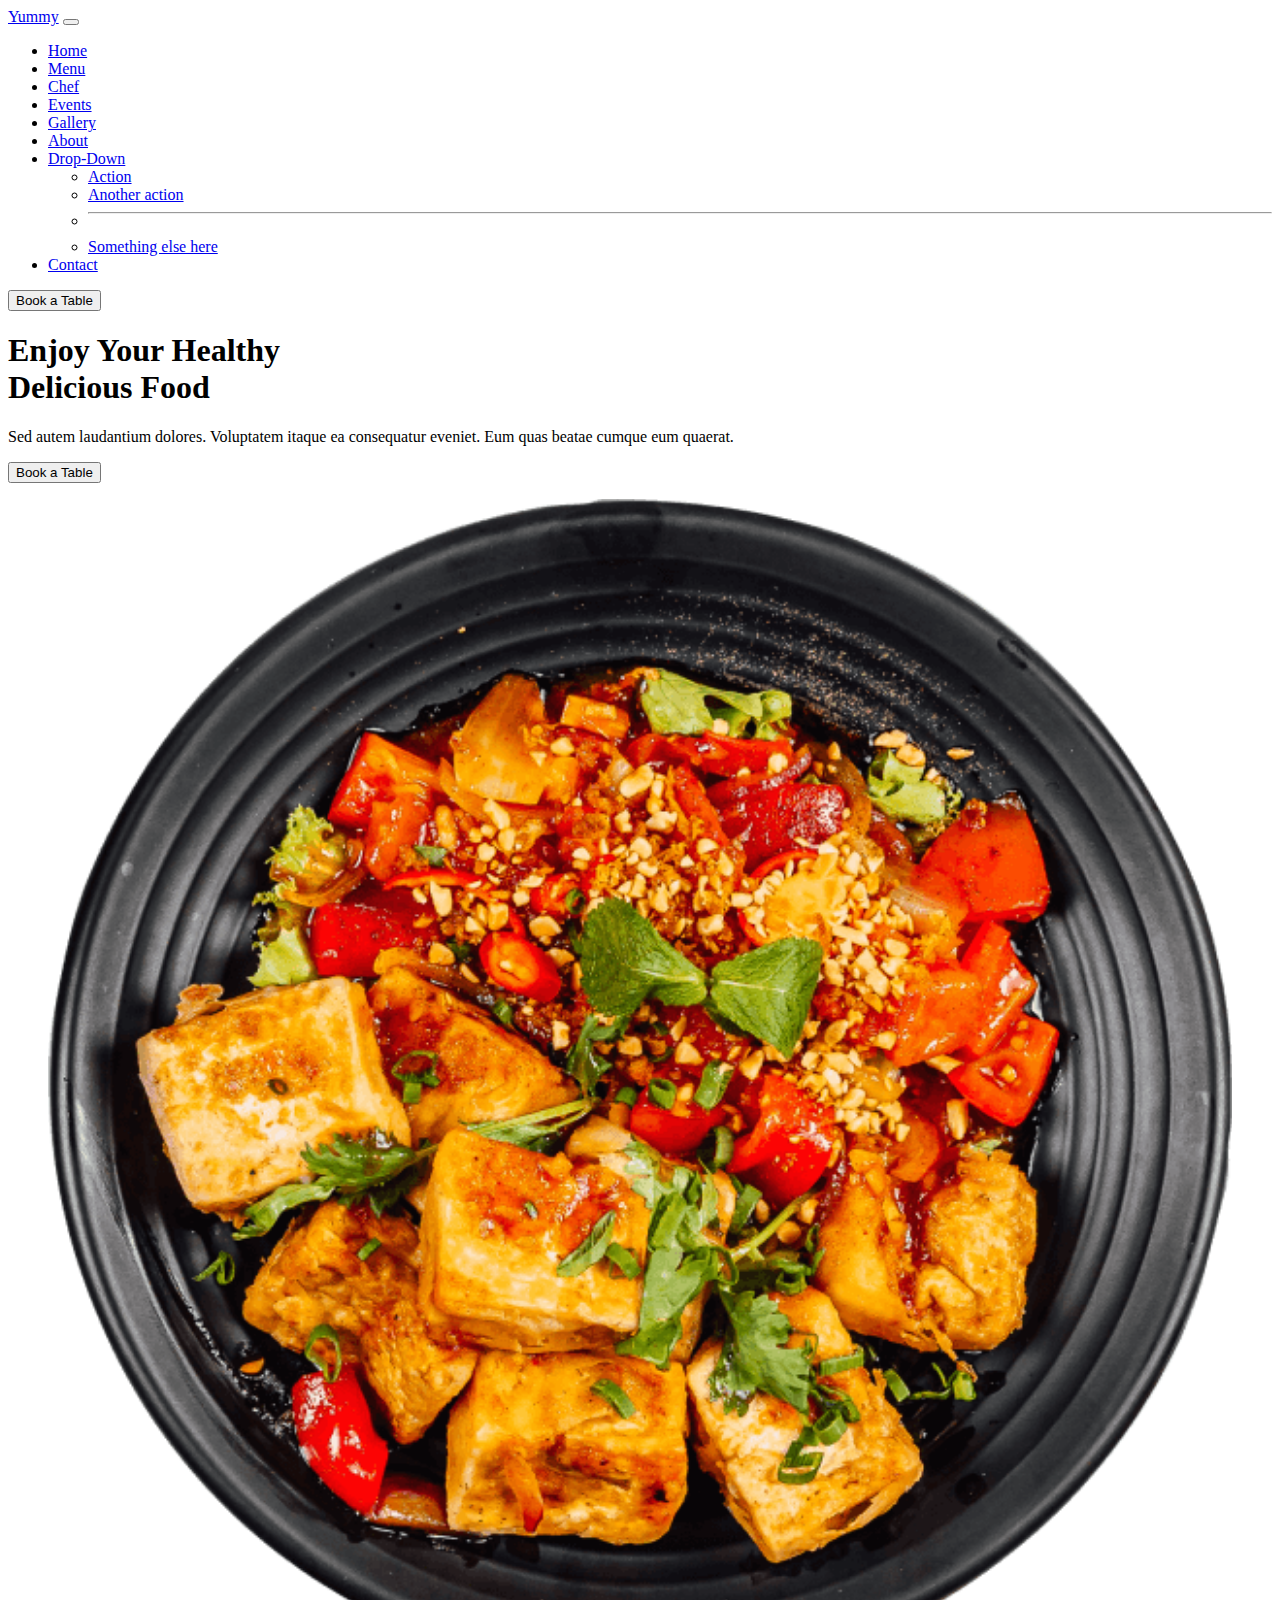
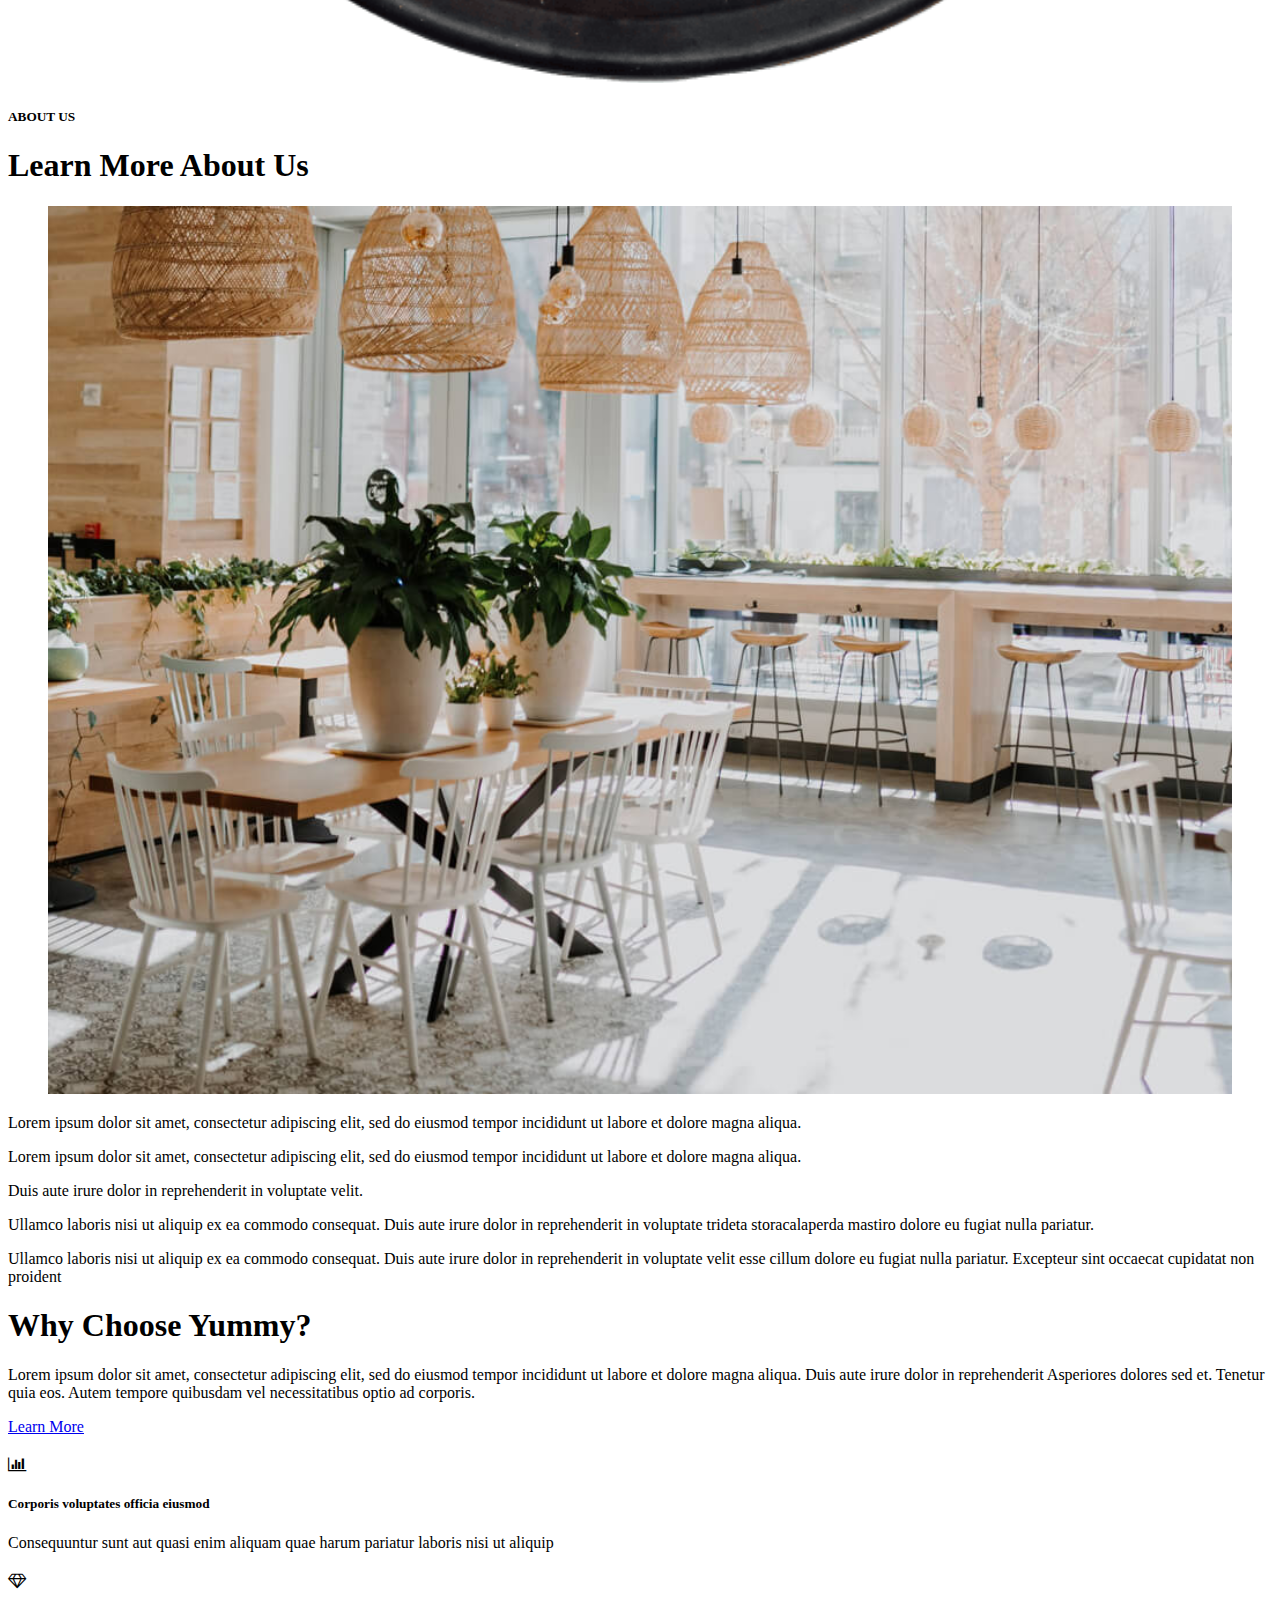
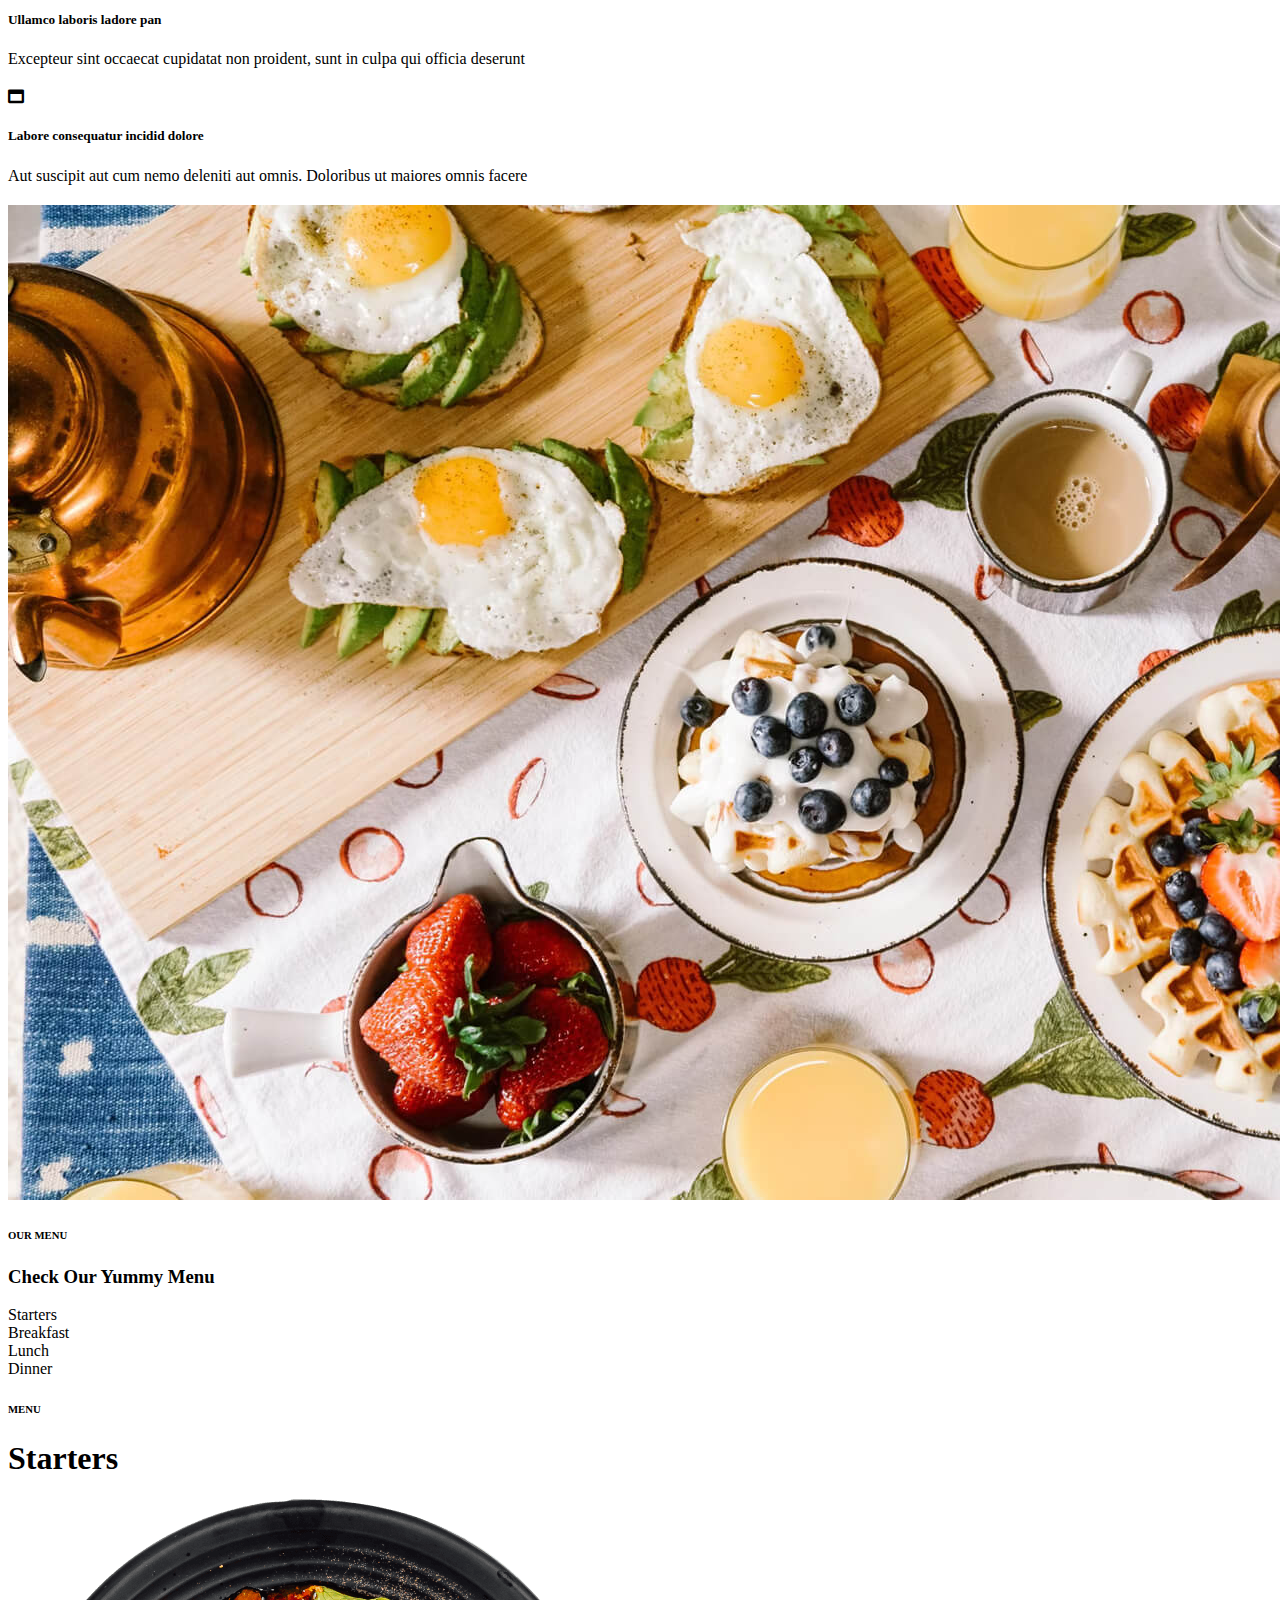
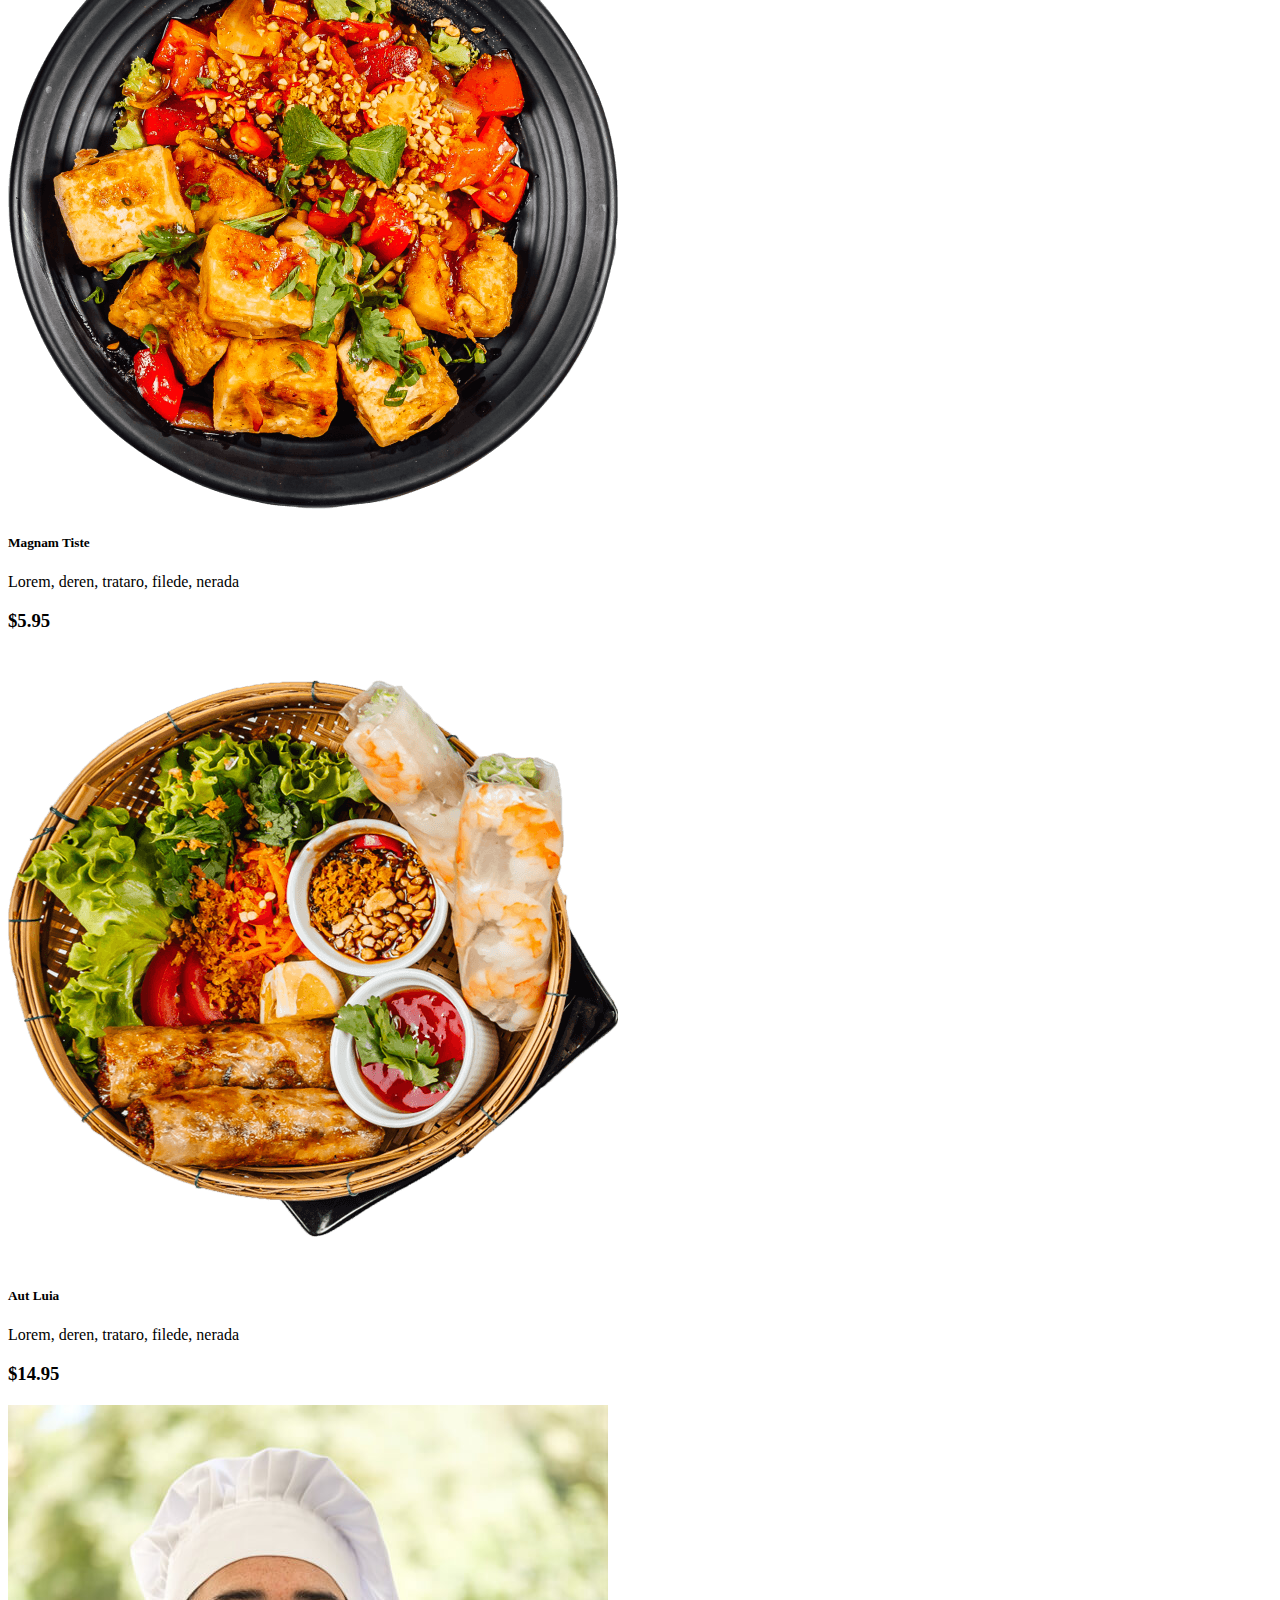
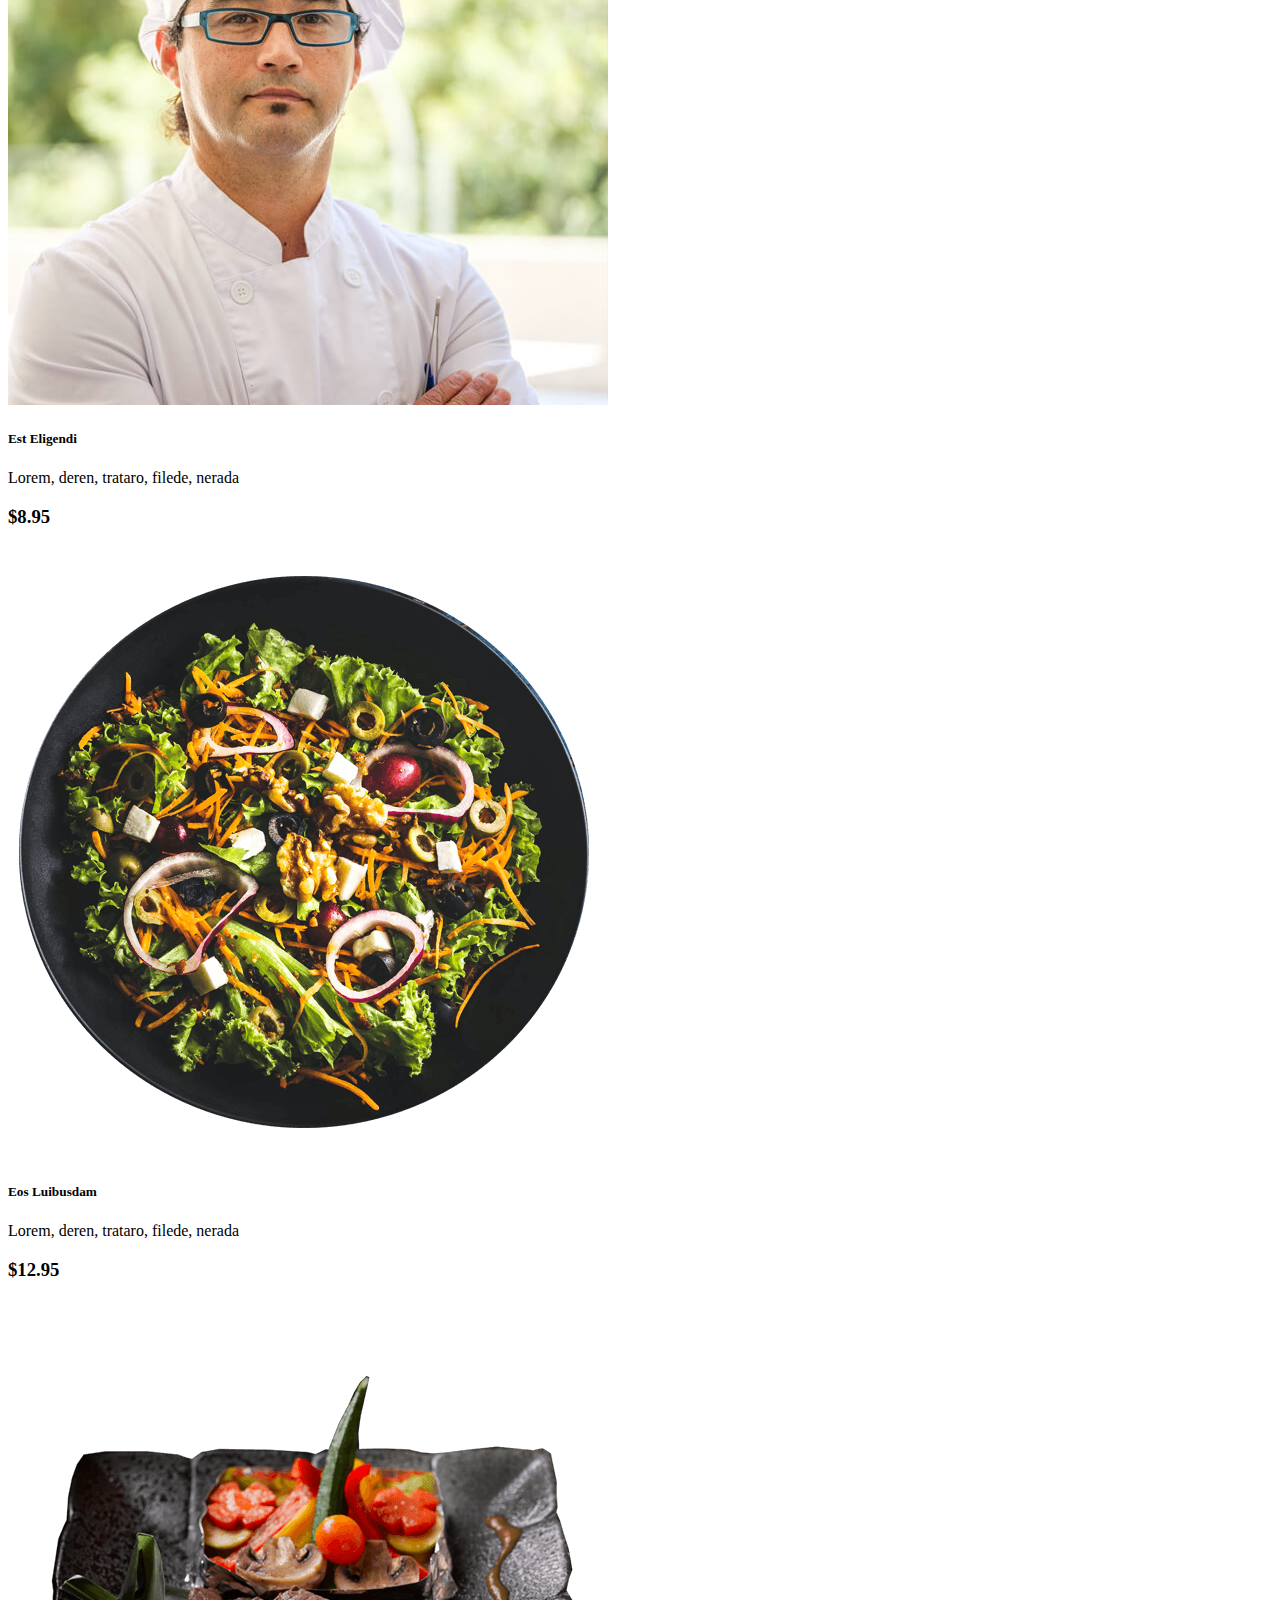
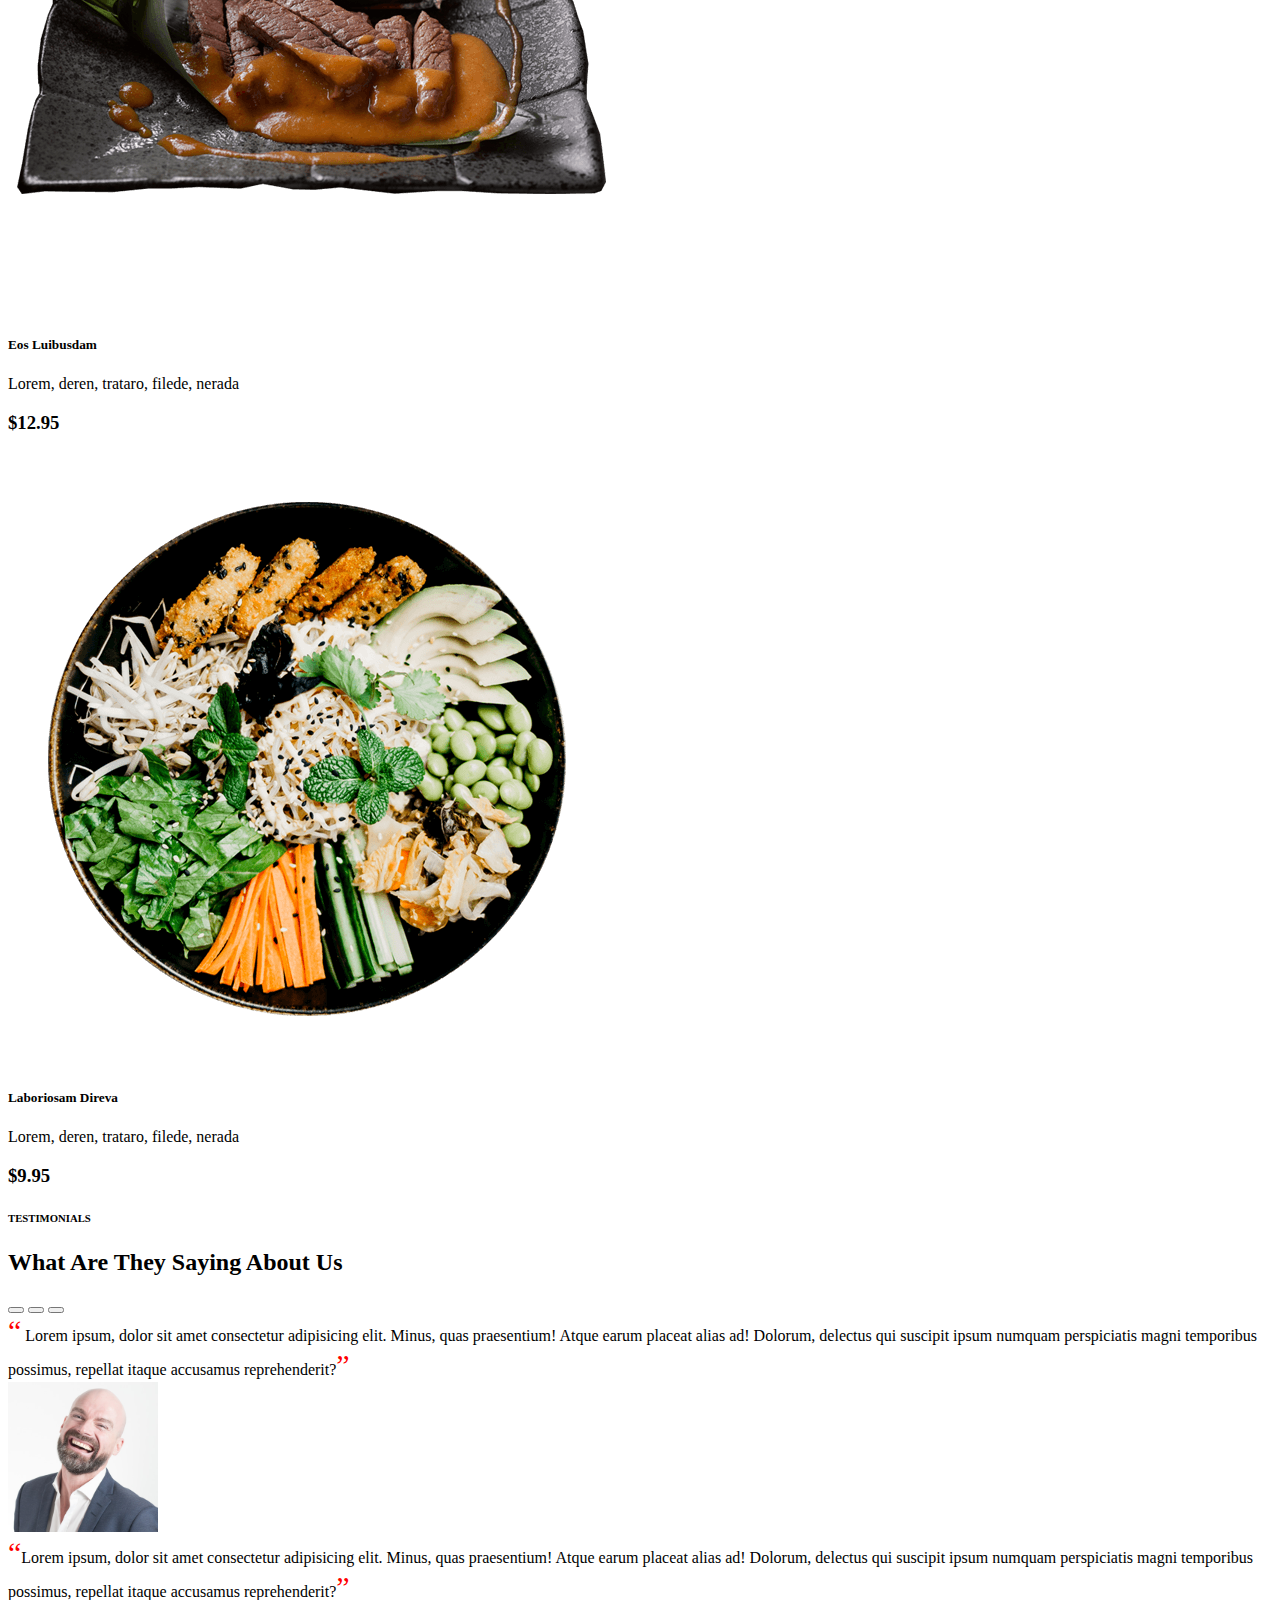
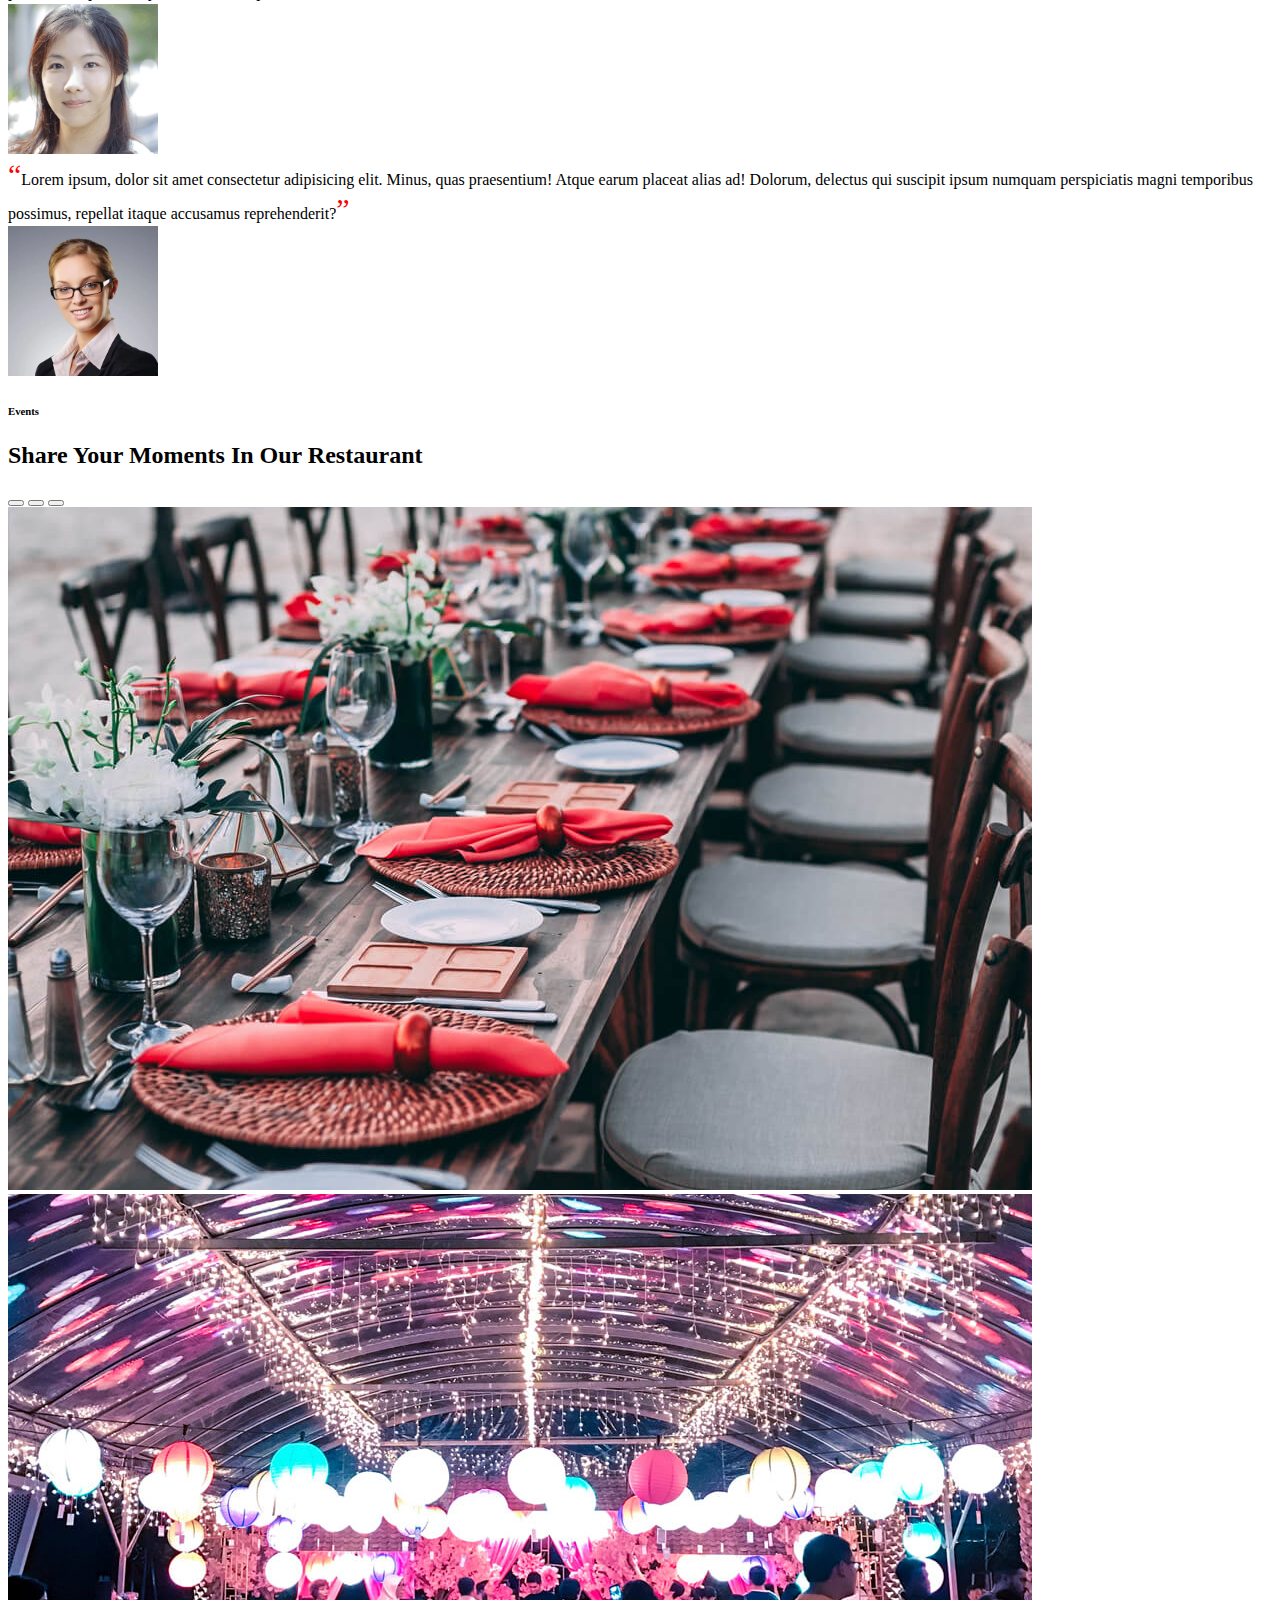
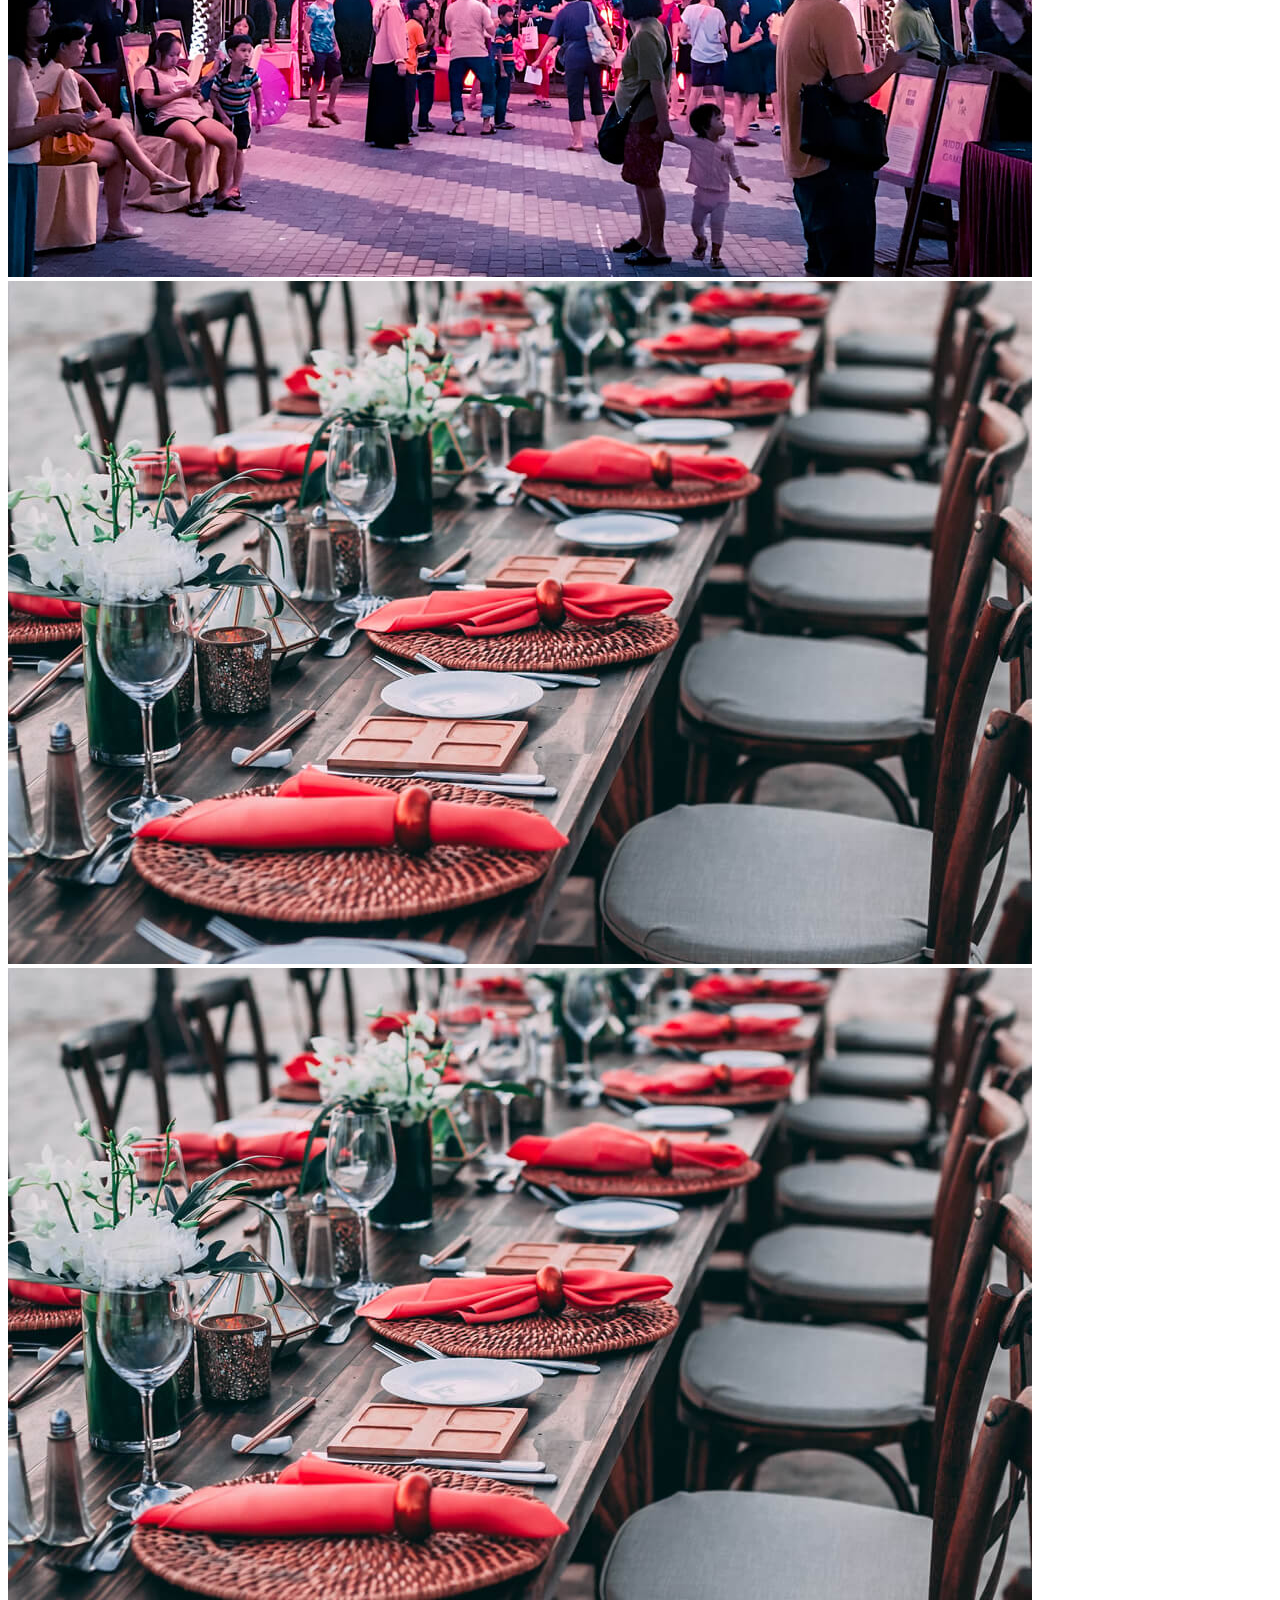
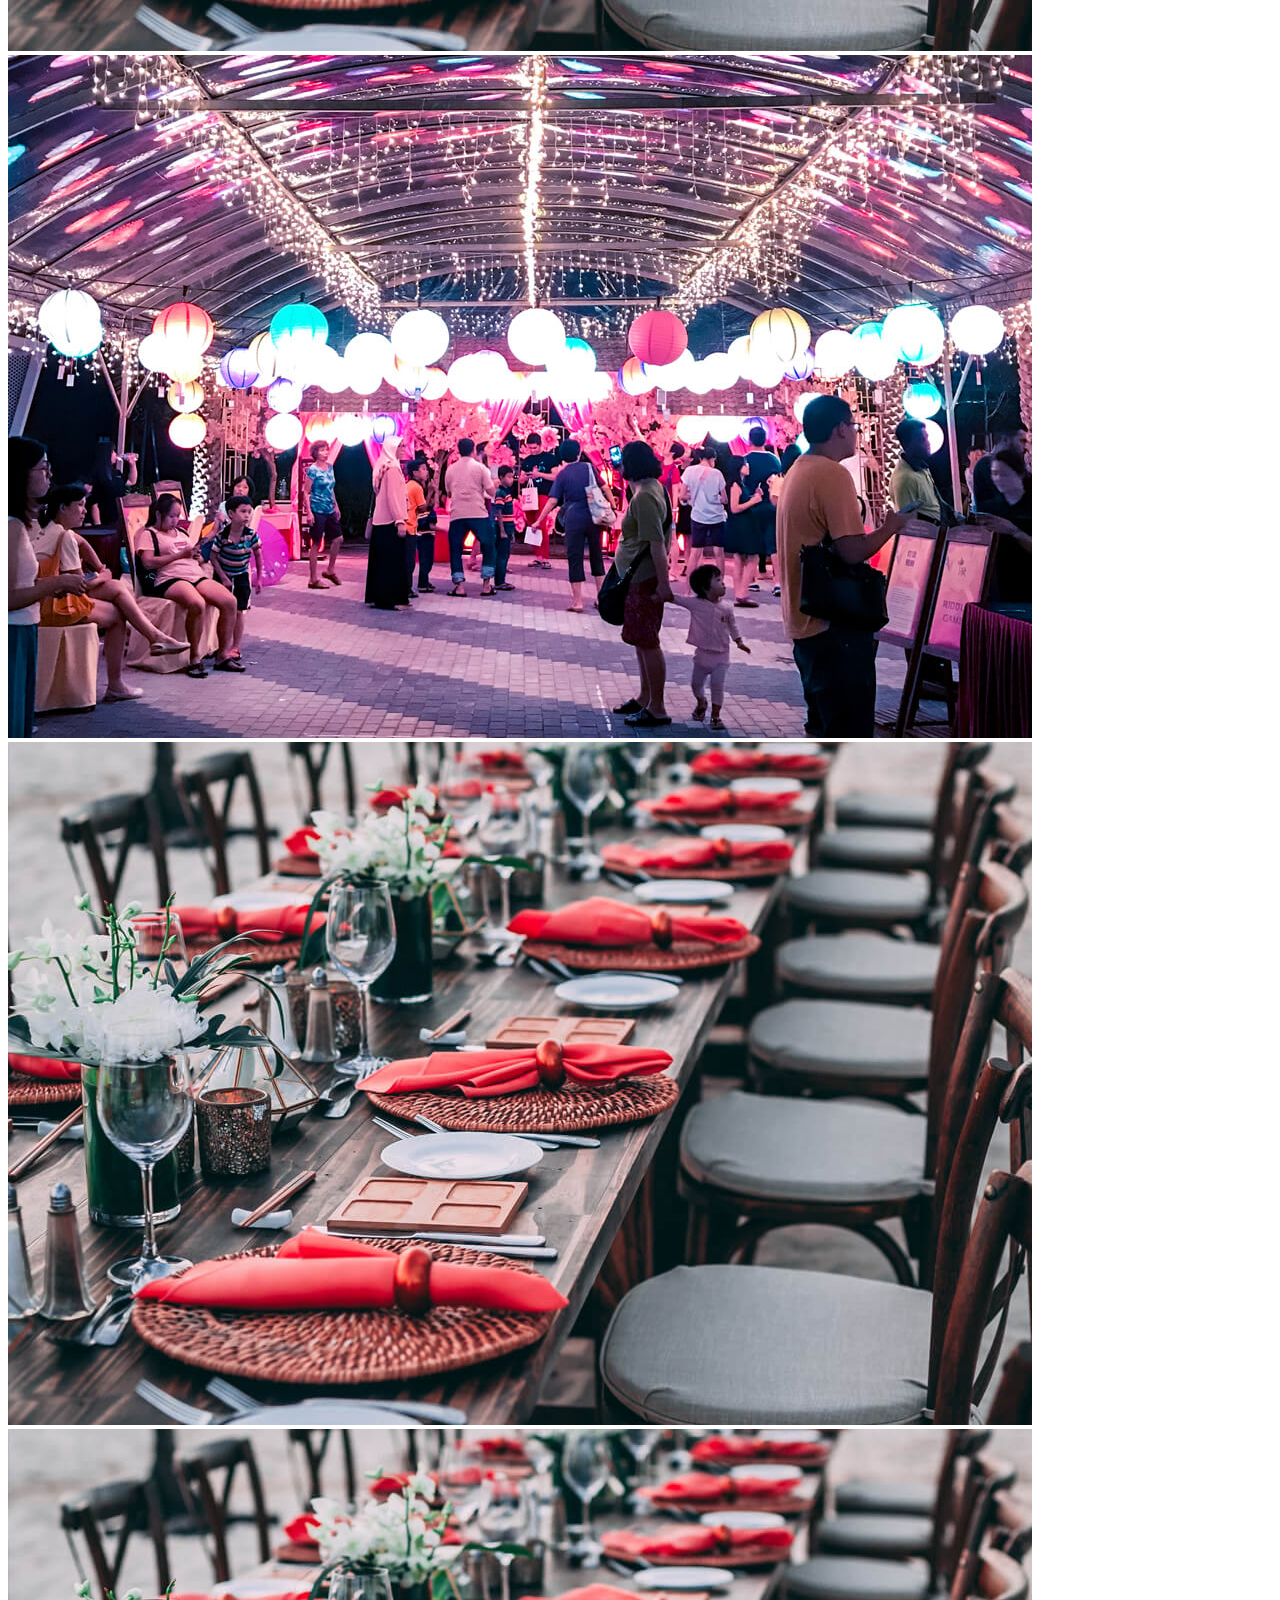
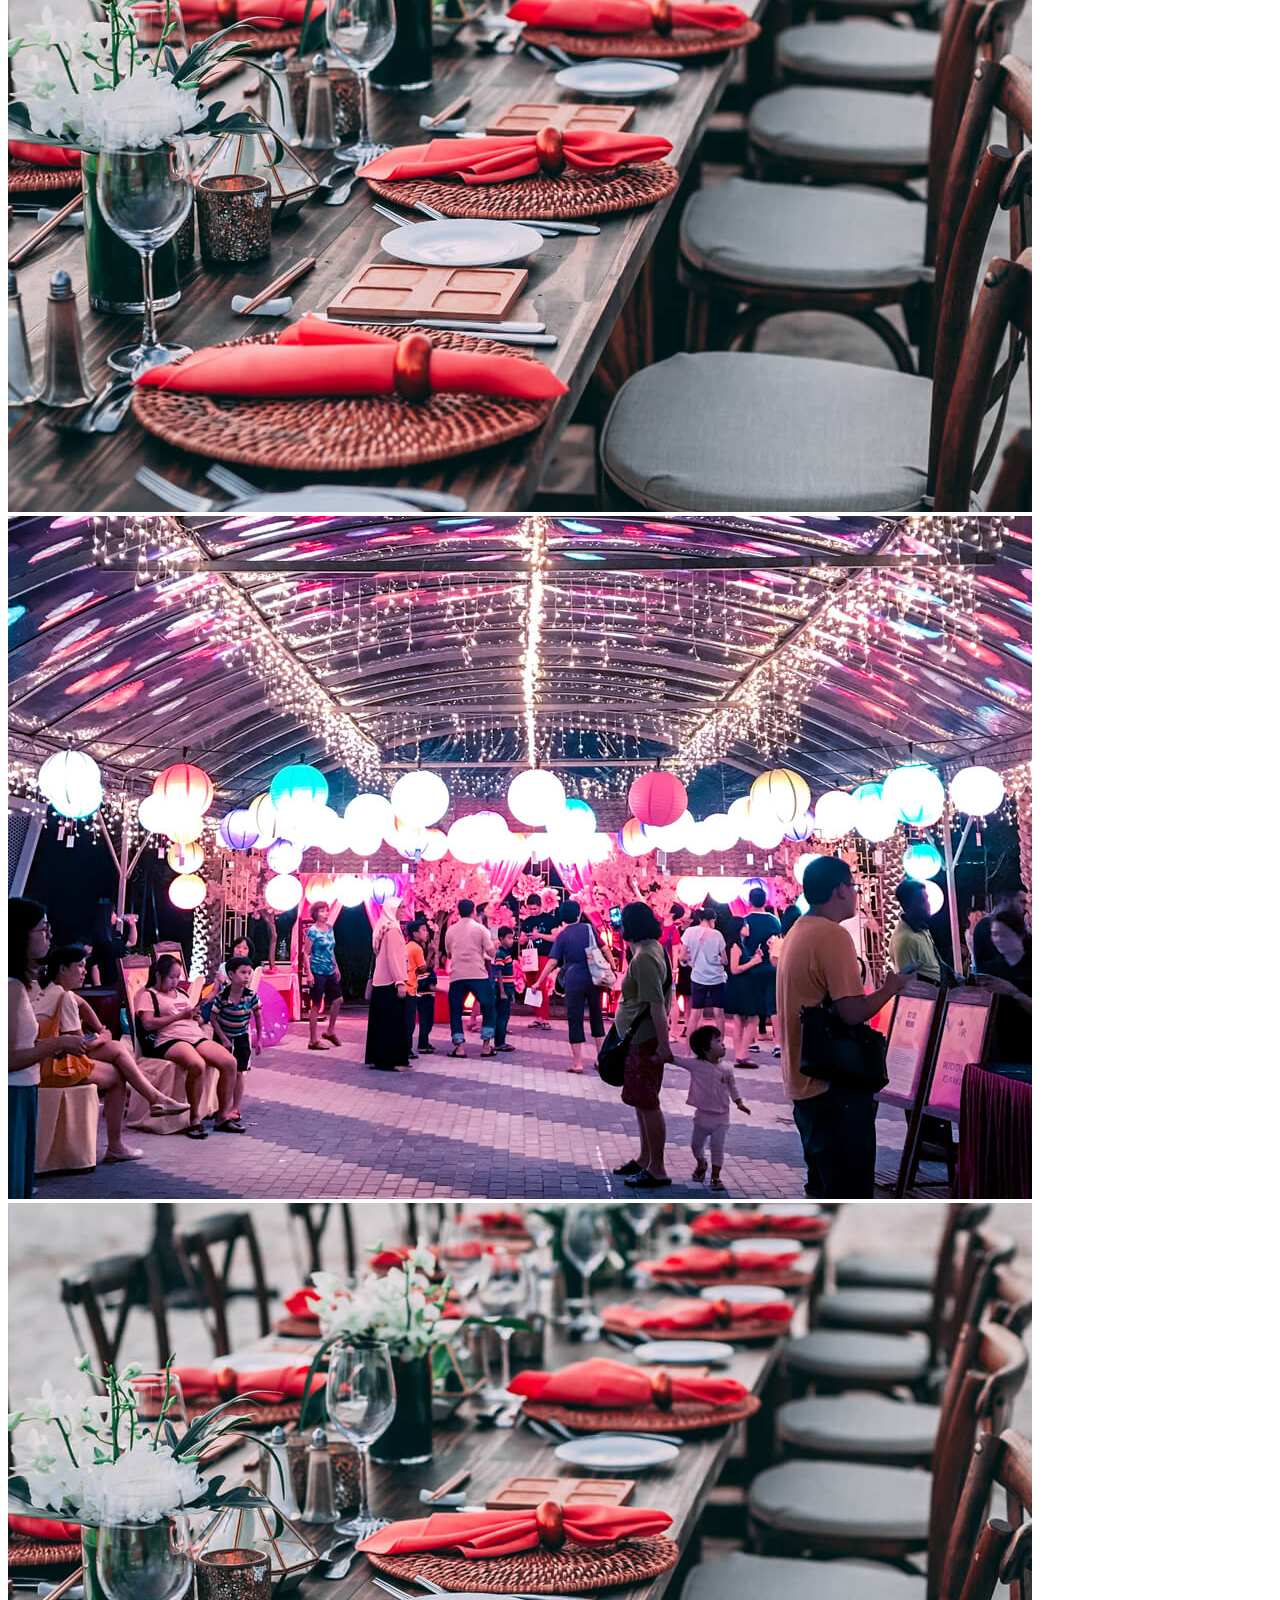
<file: index.html>
<!DOCTYPE html>
<html lang="en">

<head>
    <meta charset="UTF-8">
    <meta http-equiv="X-UA-Compatible" content="IE=edge">
    <meta name="viewport" content="width=device-width, initial-scale=1.0">
    <title>Document</title>
    <link href="https://cdn.jsdelivr.net/npm/bootstrap@5.0.2/dist/css/bootstrap.min.css" rel="stylesheet"
        integrity="sha384-EVSTQN3/azprG1Anm3QDgpJLIm9Nao0Yz1ztcQTwFspd3yD65VohhpuuCOmLASjC" crossorigin="anonymous">
    <script src="https://cdn.jsdelivr.net/npm/@popperjs/core@2.9.2/dist/umd/popper.min.js"
        integrity="sha384-IQsoLXl5PILFhosVNubq5LC7Qb9DXgDA9i+tQ8Zj3iwWAwPtgFTxbJ8NT4GN1R8p"
        crossorigin="anonymous"></script>
    <script src="https://cdn.jsdelivr.net/npm/bootstrap@5.0.2/dist/js/bootstrap.min.js"
        integrity="sha384-cVKIPhGWiC2Al4u+LWgxfKTRIcfu0JTxR+EQDz/bgldoEyl4H0zUF0QKbrJ0EcQF"
        crossorigin="anonymous"></script>
    <link rel="stylesheet" href="https://cdnjs.cloudflare.com/ajax/libs/font-awesome/4.7.0/css/font-awesome.min.css">
    <link rel="stylesheet" href="./css/style.css">
</head>

<body>
    <section>
        <nav class="navbar navbar-expand-lg navbar-light bg-white">
            <div class="container">
                <a class="navbar-brand" href="#">Yummy</a>
                <button class="navbar-toggler" type="button" data-bs-toggle="collapse" data-bs-target="#navbarScroll"
                    aria-controls="navbarScroll" aria-expanded="false" aria-label="Toggle navigation">
                    <span class="navbar-toggler-icon"></span>
                </button>
                <div class="collapse navbar-collapse" id="navbarScroll">
                    <ul class="navbar-nav me-auto my-2 my-lg-0 navbar-nav-scroll" style="--bs-scroll-height: 100px;">
                        <li class="nav-item">
                            <a class="nav-link active" aria-current="page" href="#">Home</a>
                        </li>
                        <li class="nav-item">
                            <a class="nav-link active" aria-current="page" href="#">Menu</a>
                        </li>
                        <li class="nav-item">
                            <a class="nav-link active" aria-current="page" href="#">Chef</a>
                        </li>
                        <li class="nav-item">
                            <a class="nav-link active" aria-current="page" href="#">Events</a>
                        </li>
                        <li class="nav-item">
                            <a class="nav-link active" aria-current="page" href="#">Gallery</a>
                        </li>
                        <li class="nav-item">
                            <a class="nav-link" href="#">About</a>
                        </li>
                        <li class="nav-item dropdown">
                            <a class="nav-link dropdown-toggle" href="#" id="navbarScrollingDropdown" role="button"
                                data-bs-toggle="dropdown" aria-expanded="false">
                                Drop-Down
                            </a>
                            <ul class="dropdown-menu" aria-labelledby="navbarScrollingDropdown">
                                <li><a class="dropdown-item" href="#">Action</a></li>
                                <li><a class="dropdown-item" href="#">Another action</a></li>
                                <li>
                                    <hr class="dropdown-divider">
                                </li>
                                <li><a class="dropdown-item" href="#">Something else here</a></li>
                            </ul>
                        </li>
                        <li class="nav-item">
                            <a class="nav-link" href="#" tabindex="-1" aria-disabled="true">Contact</a>
                        </li>
                    </ul>
                    <button type="button" class="btn btn-outline-danger">Book a Table</button>
                </div>
            </div>
        </nav>
    </section>
    <section>
        <div class="container-fluid bg-light">
            <div class="container ">
                <div class="row">
                    <div class="col-sm-6 justify-content-center d-flex flex-column gap-5">
                        <h1>Enjoy Your Healthy <br>
                            Delicious Food
                        </h1>
                        <p>Sed autem laudantium dolores. Voluptatem itaque ea consequatur eveniet. Eum quas beatae
                            cumque
                            eum quaerat.
                        </p>
                        <button type="button" class="btn btn-outline-danger w-25 ">Book a Table</button>

                    </div>
                    <div class="col-sm-6">
                        <figure>
                            <img src="./img/nav-ke-bad-img.png" alt="navabr-img" class="img-fluid about-img pt-3">
                        </figure>

                    </div>
                </div>
            </div>
        </div>
    </section>
    <!-- third section -->
    <section>
        <div class="container-fluid ">
            <div class="container ">
                <div class="row text-center pt-5">
                    <h5>ABOUT US</h5>
                </div>
                <div class="row text-center pt-2">
                    <h1>Learn More About Us</h1>
                </div>
                <div class="row">
                    <div class="col-sm-6 col-md-8 col-xxl-6">
                        <figure>
                            <img src="./img/about.jpg" alt="about" class="img-fluid main-img">
                        </figure>
                        <div>
                        </div>

                    </div>
                    <div class="col-sm-6 col-md-12 col-xxl-6 ">
                        <p>Lorem ipsum dolor sit amet, consectetur adipiscing elit, sed do eiusmod tempor incididunt ut
                            labore et dolore magna aliqua.</p>
                        <p>Lorem ipsum dolor sit amet, consectetur adipiscing elit, sed do eiusmod tempor incididunt ut
                            labore et dolore magna aliqua.</p>
                        <p>Duis aute irure dolor in reprehenderit in voluptate velit.</p>
                        <p>Ullamco laboris nisi ut aliquip ex ea commodo consequat. Duis aute irure dolor in
                            reprehenderit in voluptate trideta storacalaperda mastiro dolore eu fugiat nulla pariatur.
                        </p>
                        <p>Ullamco laboris nisi ut aliquip ex ea commodo consequat. Duis aute irure dolor in
                            reprehenderit in voluptate velit esse cillum dolore eu fugiat nulla pariatur. Excepteur sint
                            occaecat cupidatat non proident</p>
                    </div>
                </div>

            </div>

        </div>
    </section>
    <!-- four section -->
    <section>
        <div class="container-fluid bg-light">
            <div class="container">
                <div class="row ">
                    <div class=" col-sm-12 col-md-6 col-lg-4 d-flex justify-content-center py-3  ">
                        <div class="card w-100 h-100 bg-danger">
                            <div class="card-body flex flex-column gap-4">
                                <h1 class="card-title text-white">Why Choose Yummy?</h1>
                                <p class="card-text text-white ">Lorem ipsum dolor sit amet, consectetur adipiscing
                                    elit, sed do
                                    eiusmod tempor incididunt ut labore et dolore magna aliqua. Duis aute irure dolor in
                                    reprehenderit Asperiores dolores sed et. Tenetur quia eos. Autem tempore quibusdam
                                    vel necessitatibus optio ad corporis.</p>
                                <a href="#" class="btn btn-danger rounded-pill mx-5 d-block ">Learn More</a>
                            </div>
                        </div>
                    </div>
                    <div class="col-sm-12 col-md-6 col-lg-10 d-flex justify-content-center py-4">
                        <div class="row">
                            <div class="  col-md-6 col-lg-6 d-flex justify-content-center pt-5">
                                <div class="card w-100 h-100">
                                    <div class="card-body d-flex flex-column align-items-center gap-4">
                                        <i class="fa fa-bar-chart text-danger" aria-hidden="true"></i>
                                        <h5 class="text-center">Corporis voluptates officia eiusmod</h5>
                                        <p class="text-center">Consequuntur sunt aut quasi enim aliquam quae harum
                                            pariatur laboris nisi ut aliquip</p>
                                    </div>
                                </div>
                            </div>
                            <div class=" col-md-6 col-lg-6 d-flex justify-content-center pt-5">
                                <div class="card w-100 h-100 ">
                                    <div class="card-body d-flex flex-column align-items-center gap-4 ">
                                        <i class="fa fa-diamond text-danger" aria-hidden="true"></i>
                                        <h5 class="text-center">Ullamco laboris ladore pan</h5>
                                        <p class="text-center">Excepteur sint occaecat cupidatat non proident, sunt in
                                            culpa qui officia deserunt</p>
                                    </div>
                                </div>
                            </div>
                            <div class=" col-md-6 col-lg- d-flex justify-content-center pt-5 ">
                                <div class="card w-100 h-100">
                                    <div class="card-body d-flex flex-column align-items-center gap-4">
                                        <i class="fa fa-window-maximize  text-danger" aria-hidden="true"></i>
                                        <h5 class="text-center">Labore consequatur incidid dolore</h5>
                                        <p class="text-center">Aut suscipit aut cum nemo deleniti aut omnis. Doloribus
                                            ut maiores omnis facere</p>
                                    </div>
                                </div>
                            </div>
                        </div>
                    </div>
                </div>

            </div>

        </div>
    </section>
    <!-- five section -->
    <section>
        <div class="container-fluid">
            <div class="row">
                <div class="col-12">
                    <img src="./img/stats-bg.jpg" alt=" state" class="img-fluid h-100 w-100">

                </div>
            </div>

        </div>
        </div>
    </section>
    <!-- sixth section -->
    <section>
        <div class="container">
            <div class="row">
                <div class="col-12 text-center">
                    <h6>OUR MENU</h6>
                </div>
            </div>
            <div class="row">
                <div class="col-12 text-center">
                    <h3>Check Our Yummy Menu</h3>
                </div>
            </div>
            <div class="row">
                <div class="col-12 d-flex justify-content-center gap-4 pt-3">
                    <div>
                        <span class="border-bottom">Starters</span>
                    </div>
                    <div>
                        <span class="border-bottom">Breakfast</span>
                    </div>
                    <div>

                        <span class="border-bottom">Lunch</span>
                    </div>
                    <div>
                        <span class="border-bottom">Dinner</span>
                    </div>
                </div>
            </div>
            <div class="row">
                <div class="col-12 text-center pt-4">
                    <h6>MENU</h6>
                </div>
                <div class="col-12 text-center text-danger">
                    <h1>Starters</h1>
                </div>
            </div>
            <div class="row  ">
                <div class="col-sm-12 col-md-6 col-lg-4 d-flex justify-content-center">
                    <div class="card" style="width: 18rem;">
                        <img src="./img/menu-item-1.png" class="card-img-top" alt="...">
                        <div class="card-bsody">
                            <h5 class="card-title text-center">Magnam Tiste</h5>
                            <p class="card-text text-center">Lorem, deren, trataro, filede, nerada</p>
                            <h3 class="text-center text-danger">$5.95</h3>

                        </div>
                    </div>
                </div>
                <div class="col-sm-12 col-md-6 col-lg-4 d-flex justify-content-center">
                    <div class="card " style="width: 18rem;">
                        <img src="./img/menu-item-2.png" class="card-img-top" alt="...">
                        <div class="card-body">
                            <h5 class="card-title text-center">Aut Luia</h5>
                            <p class="card-text">Lorem, deren, trataro, filede, nerada</p>
                            <h3 class="text-center text-danger">$14.95</h3>

                        </div>
                    </div>
                </div>
                <div class="col-sm-12 col-md-6 col-lg-4 d-flex justify-content-center">
                    <div class="card border-disabled" style="width: 18rem;">
                        <img src="./img/chefs-3.jpg" class="card-img-top" alt="...">
                        <div class="card-body">
                            <h5 class="card-title text-center">Est Eligendi</h5>
                            <p class="card-text">Lorem, deren, trataro, filede, nerada</p>
                            <h3 class="text-danger text-center">$8.95</h3>

                        </div>
                    </div>
                </div>
            </div>
            <div class="row pt-4">
                <div class="col-sm-12 col-md-6 col-lg-4 d-flex justify-content-center">
                    <div class="card" style="width: 18rem;">
                        <img src="./img/menu-item-4.png" class="card-img-top" alt="...">
                        <div class="card-body">
                            <h5 class="card-title text-center">Eos Luibusdam</h5>
                            <p class="card-text text-center">Lorem, deren, trataro, filede, nerada</p>
                            <h3 class="text-center text-danger">$12.95</h3>

                        </div>
                    </div>
                </div>
                <div class="col-sm-12 col-md-6 col-lg-4 d-flex justify-content-center">
                    <div class="card" style="width: 18rem;">
                        <img src="./img/menu-item-5.png" class="card-img-top" alt="...">
                        <div class="card-body">
                            <h5 class="card-title text-center">Eos Luibusdam</h5>
                            <p class="card-text text-center">Lorem, deren, trataro, filede, nerada</p>
                            <h3 class="text-center text-danger">$12.95</h3>

                        </div>
                    </div>
                </div>
                <div class="col-sm-12 col-md-6 col-lg-4 d-flex justify-content-center">
                    <div class="card" style="width: 18rem;">
                        <img src="./img/menu-item-6.png" class="card-img-top" alt="...">
                        <div class="card-body">
                            <h5 class="card-title text-center">Laboriosam Direva
                            </h5>
                            <p class="card-text text-center">Lorem, deren, trataro, filede, nerada</p>
                            <h3 class="text-center text-danger">$9.95</h3>

                        </div>
                    </div>
                </div>

            </div>

        </div>

    </section>
    <!-- seventh section -->
    <section>
        <div class="container-fluid  pb-5 mt-5">
            <div class="container bg-light pt-5">
                <div class="row text-center">
                    <h6>TESTIMONIALS</h6>
                </div>
                <div class="row text-center">
                    <h2>What Are They Saying About Us</h2>
                </div>
                <div class="row">
                    <div id="carouselExampleCaptions" class="carousel slide" data-bs-ride="carousel">
                        <div class="carousel-indicators">
                            <button type="button" data-bs-target="#carouselExampleCaptions" data-bs-slide-to="0"
                                class="active" aria-current="true" aria-label="Slide 1"></button>
                            <button type="button" data-bs-target="#carouselExampleCaptions" data-bs-slide-to="1"
                                aria-label="Slide 2"></button>
                            <button type="button" data-bs-target="#carouselExampleCaptions" data-bs-slide-to="2"
                                aria-label="Slide 3"></button>
                        </div>
                        <div class="carousel-inner">
                            <div class="carousel-item active">
                                <div class="row">
                                    <div class="col-sm-3 ">

                                    </div>
                                    <div class="col-sm-5">
                                        <span class="border border-3  border-primary"></span>
                                        <span style="color: red; font-size: 30px;">“</span> Lorem ipsum, dolor sit amet
                                        consectetur adipisicing elit. Minus, quas praesentium!
                                        Atque earum placeat alias ad! Dolorum, delectus qui suscipit ipsum numquam
                                        perspiciatis magni temporibus possimus, repellat itaque accusamus
                                        reprehenderit?<span style="color: red; font-size: 30px;">”</span>
                                    </div>
                                    <div class="col-sm-4">
                                        <img src="./img/testimonials-1.jpg" alt="" style="width: 150px; "
                                            class="rounded-circle">
                                    </div>
                                </div>
                            </div>
                            <div class="carousel-item">
                                <div class="row">
                                    <div class="col-sm-3">

                                    </div>
                                    <div class="col-sm-5">
                                        <span style="color: red; font-size: 30px;">“</span>Lorem ipsum, dolor sit amet
                                        consectetur adipisicing elit. Minus, quas praesentium!
                                        Atque earum placeat alias ad! Dolorum, delectus qui suscipit ipsum numquam
                                        perspiciatis magni temporibus possimus, repellat itaque accusamus
                                        reprehenderit?<span style="color: red; font-size: 30px;">”</span>
                                    </div>
                                    <div class="col-sm-4">
                                        <img src="./img/testimonials-2.jpg" alt="" style="width: 150px;"
                                            class="rounded-circle">
                                    </div>
                                </div>
                            </div>
                            <div class="carousel-item">
                                <div class="row">
                                    <div class="col-sm-3">

                                    </div>
                                    <div class="col-sm-5">
                                        <span style="color: red; font-size: 30px;">“</span>Lorem ipsum, dolor sit amet
                                        consectetur adipisicing elit. Minus, quas praesentium!
                                        Atque earum placeat alias ad! Dolorum, delectus qui suscipit ipsum numquam
                                        perspiciatis magni temporibus possimus, repellat itaque accusamus
                                        reprehenderit?<span style="color: red; font-size: 30px;">”</span>
                                    </div>
                                    <div class="col-sm-4">
                                        <img src="./img/testimonials-3.jpg" alt="" style="width: 150px;"
                                            class="rounded-circle">
                                    </div>
                                </div>
                            </div>
                        </div>

                    </div>

                </div>


            </div>
        </div>
    </section>
    <!-- eight section -->
    <section>
        <div class="container-fluid">
            <div class="container ">
                <div class="row text-center">
                    <h6>Events</h6>
                </div>
                <div class="row text-center">
                    <h2>Share Your Moments In Our Restaurant</h2>
                </div>
                <div class="row">
                    <div id="carouselExampleCaptions" class="carousel slide" data-bs-ride="carousel">
                        <div class="carousel-indicators">
                            <button type="button" data-bs-target="#carouselExampleCaptions" data-bs-slide-to="0"
                                class="active" aria-current="true" aria-label="Slide 1"></button>
                            <button type="button" data-bs-target="#carouselExampleCaptions" data-bs-slide-to="1"
                                aria-label="Slide 2"></button>
                            <button type="button" data-bs-target="#carouselExampleCaptions" data-bs-slide-to="2"
                                aria-label="Slide 3"></button>
                        </div>
                        <div class="carousel-inner">
                            <div class="carousel-item active">
                                <div class="row">
                                    <div class="col-sm-12 mr-5 col-md-4">
                                        <img src="./img/events-3.jpg" alt="eventss" class="img-fluid">

                                    </div>
                                    <div class="col-sm-12  col-md-4">
                                        <img src="./img/events-1.jpg" alt="" class="img-fluid">

                                    </div> 
                                    <div class="col-sm-12   col-md-4">
                                        <img src="./img/events-3.jpg" alt="" class="img-fluid">

                                    </div>
 

                                </div>
                            </div>
                            <div class="carousel-item">
                                <div class="row">
                                    <div class="col-sm-12 col-md-4">
                                        <img src="./img/events-3.jpg" alt="" class="img-fluid">

                                    </div>
                                    <div class="col-sm-12  col-md-4">
                                        <img src="./img/events-1.jpg" alt="" class="img-fluid">

                                    </div>
                                    <div class="col-sm-12  col-md-4">
                                        <img src="./img/events-3.jpg" alt="" class="img-fluid">

                                    </div>
                                </div>
                            </div>
                            <div class="carousel-item">
                                <div class="row">
                                    <div class="col-sm-12 col-md-4">
                                        <img src="./img/events-3.jpg" alt="" class="img-fluid">

                                    </div>
                                    <div class="col-sm-12  col-md-4">
                                        <img src="./img/events-1.jpg" alt="" class="img-fluid">

                                    </div>
                                    <div class="col-sm-12  col-md-4">
                                        <img src="./img/events-3.jpg" alt="" class="img-fluid">

                                    </div>
                                </div>
                            </div>
                        </div>

                    </div>

                </div>



            </div>
        </div>
    </section>
    <!-- nine section start -->
    <section>
        <div class="container-fluid bg-light">
            <div class="container">
                <div class="row text-center pt-5">
                    <h6>CHEFS</h6>
                </div>
                <div class="row text-center pt-3">
                    <h2>Our Proffesional Chefs</h2>
                </div>
                <div class="row">
                    <div class="col-sm-12 col-md-6 col-lg-4 d-flex justify-content-center">
                        <div class="card" style="width: 18rem;">
                            <img src="./img/chefs-1.jpg" class="card-img-top" alt="...">
                            <div class="card-body">
                                <h4 class="card-title text-center">Walter White</h4>
                                <h6 class="text-center">Master Chef</h6>
                                <p class="card-text text-center">Velit aut quia fugit et et. Dolorum ea voluptate vel
                                    tempore
                                    tenetur ipsa quae aut. Ipsum exercitationem iure minima enim corporis et voluptate.
                                </p>

                            </div>
                        </div>
                    </div>
                    <div class="col-sm-12 col-md-6 col-lg-4 d-flex justify-content-center">
                        <div class="card" style="width: 18rem;">
                            <img src="./img/chefs-2.jpg" class="card-img-top" alt="...">
                            <div class="card-body">
                                <h4 class="card-title text-center">Sarah Jhonson</h4>
                                <h6 class="text-center">Patissier</h6>
                                <p class="card-text text-center">Quo esse repellendus quia id. Est eum et accusantium
                                    pariatur fugit nihil minima suscipit corporis. Voluptate sed quas reiciendis animi
                                    neque sapiente.
                                </p>
                            </div>
                        </div>
                    </div>
                    <div class="col-sm-12 col-md-6 col-lg-4 d-flex justify-content-center">
                        <div class="card" style="width: 18rem;">
                            <img src="./img/chefs-3.jpg" class="card-img-top" alt="...">
                            <div class="card-body">
                                <h4 class="card-title text-center">William Anderson</h4>
                                <h6 class="text-center">Cook</h6>
                                <p class="card-text text-center">Vero omnis enim consequatur. Voluptas consectetur unde
                                    qui molestiae deserunt. Voluptates enim aut architecto porro aspernatur molestiae
                                    modi.
                                </p>
                            </div>
                        </div>
                    </div>

                </div>

            </div>
        </div>
    </section>
    <!-- ten section  -->
    <section>
        <div class="contianer-fluid">
            <div class="container">
                
             <div>
                <h6 class="text-center">BOOK A TABLE</h6>
             </div>
             <div>
                <h3 class="text-center">Book Your Stay With Us</h3>
             </div>
                <div class="row pt-4">
                    <di class="col-sm-4">
                     <figure>
                        <img src="./img/reservation.jpg" alt="" class="img-fluid">
                     </figure>
                    </di>
                    <div class="col-sm-8">
                       <div class="row">
                        <div class="col-sm-4 pr-5">
                            <div class="form-floating mb-3">
                                <input type="email" class="form-control" id="floatingInput" placeholder="name@example.com">
                                <label for="floatingInput">Your Name</label>
                              </div>
                              <div class="form-floating">
                                <input type="password" class="form-control" id="floatingPassword" placeholder="Password">
                                <label for="floatingPassword">Phone</label>
                              </div>
                              <div class="form-floating pt-3">
                                <input type="password" class="form-control" id="floatingPassword" placeholder="Password">
                                <label for="floatingPassword">Time</label>
                              </div>
                              <div class="form-floating pt-3">
                                <textarea class="form-control  col-sm-12 col-md-2" placeholder="Leave a comment here" id="floatingTextarea"></textarea>
                                <label for="floatingTextarea">Comments</label>
                              </div>

                        </div>
                        <div class="col-sm-4 pr-5 mt-3">
                            <div class="form-floating mb-3">
                                <input type="email" class="form-control" id="floatingInput" placeholder="name@example.com">
                                <label for="floatingInput">Email address</label>
                              </div>
                              <div class="form-floating">
                                <input type="password" class="form-control" id="floatingPassword" placeholder="Password">
                                <label for="floatingPassword">Date</label>
                              </div>
                              <div class="form-floating pt-3">
                                <input type="password" class="form-control" id="floatingPassword" placeholder="Password">
                                <label for="floatingPassword"># people</label>
                              </div>
                            

                        </div>
                       </div>
                       
                      <a href="#" class="btn btn-danger rounded-pill w-25 mt-4 ">Book a Table</a>
                    </div>
                </div>
            </div>
        </div>
    </section>
    <!-- eleven section -->
    <section>
        <div class="container-fluid bg-light">
            <div>
                <h6 class="text-center">Gallery</h6>
             </div>
             <div>
                <h3 class="text-center">Check Our Gallery</h3>
             </div>
            <div class="container">
                <div id="carouselExampleCaptions" class="carousel slide" data-bs-ride="carousel">
                    <div class="carousel-indicators">
                      <button type="button" data-bs-target="#carouselExampleCaptions" data-bs-slide-to="0" class="active" aria-current="true" aria-label="Slide 1"></button>
                      <button type="button" data-bs-target="#carouselExampleCaptions" data-bs-slide-to="1" aria-label="Slide 2"></button>
                      <button type="button" data-bs-target="#carouselExampleCaptions" data-bs-slide-to="2" aria-label="Slide 3"></button>
                    </div>
                    <div class="carousel-inner ">
                      <div class="carousel-item  d-flex justify-content-center">
                        <figure>
                            <img src="./img/gallery-7.jpg" alt="" class="img-fluid">
                           </figure>
                        
                      </div>
                      <div class="carousel-item d-flex justify-content-center">
                        <figure>
                            <img src="./img/gallery-6.jpg" alt="" class="img-fluid">
                           </figure>
                       
                      </div>
                      <div class="carousel-item d-flex justify-content-center">
                       <figure>
                        <img src="./img/gallery-7.jpg" alt="" class="img-fluid">
                       </figure>
                       
                      </div>
                    </div>
                    <button class="carousel-control-prev" type="button" data-bs-target="#carouselExampleCaptions" data-bs-slide="prev">
                      <span class="carousel-control-prev-icon" aria-hidden="true"></span>
                      <span class="visually-hidden">Previous</span>
                    </button>
                    <button class="carousel-control-next" type="button" data-bs-target="#carouselExampleCaptions" data-bs-slide="next">
                      <span class="carousel-control-next-icon" aria-hidden="true"></span>
                      <span class="visually-hidden">Next</span>
                    </button>
                  </div>
                
            </div>
        </div>

    </section>
    <!-- twelve section -->
    <section>
        <div class="container-fluid">
            <div>
                <h6 class="text-center">CONTACT</h6>
             </div>
             <div>
                <h3 class="text-center">Need Help? Contact Us</h3>
             </div>
            <div class="container">

                    
                <!-- <iframe src="https://www.google.com/maps/embed?pb=!1m14!1m12!1m3!1d34411.688513317014!2d84.06282479055687!3d24.963284139189323!2m3!1f0!2f0!3f0!3m2!1i1024!2i768!4f13.1!5e0!3m2!1sen!2sin!4v1678429137563!5m2!1sen!2sin" width="800" height="300" style="border:0;" allowfullscreen="" loading="lazy" referrerpolicy="no-referrer-when-downgrade"></iframe> -->
                <div class="row">
                    <div class="col-sm-12 mb-3 col-lg-6 h-50 bg-light d-flex gap-4 ">
                        <div>
                            <i class="fa fa-address-card-o" aria-hidden="true" style="font-size: 80px; color: brown;"></i>

                        </div>
                        <div>
                            <span>Our Address</span>
                            <p>A108 Adam Street, New York, NY 535022</p>
                        </div>
                        
                    </div>
                    <div class="col-sm-12 col-lg-6 h-50 bg-light d-flex gap-4">
                        <div>
                            <i class="fa fa-envelope-o" aria-hidden="true" style="font-size: 80px; color: brown;"></i>

                        </div>
                        <div>
                            <span>Our Address</span>
                            <p>A108 Adam Street, New York, NY 535022</p>
                        </div>
                        
                    </div>
                   
                </div>
                <div class="row mt-4">
                    <div class="col-sm-12 mb-3 col-lg-6 h-50 bg-light d-flex gap-4">
                        <div>
                            <i class="fa fa-phone-square" aria-hidden="true" style="font-size: 80px; color: brown;"></i></i>
                        </div>
                        <div>
                            <span>Call Us</span>
                            <p>+1 5589 55488 55</p>
                        </div>
                        
                    </div>
                    <div class="col-sm-12  col-lg-6 h-50 bg-light d-flex gap-4">
                        <div>
                            <i class="fa fa-share-alt-square" aria-hidden="true" style="font-size: 80px; color: brown;"></i></i>
                        </div>
                        <div>
                           <span>Opening Us</span>
                            <p>Mon-Sat: 11AM - 23PM; Sunday: Closed</p>                           
                        </div>

                    </div>
                </div>
            </div>
        </div> 
    </section>
    <!-- thirtheen section -->
    <section>
        <div class="container-fluid bg-light  mt-5">
            <div class="container bg-white ">
                <div class="row">
                    <div class="col-6">
                        <div class="form-floating mb-3">
                            <input type="email" class="form-control" id="floatingInput" placeholder="name@example.com">
                            <label for="floatingInput">Your Name</label>
                          </div>
                          

                    </div>
                    <div class="col-6">
                        <div class="form-floating">
                            <input type="password" class="form-control" id="floatingPassword" placeholder="Password">
                            <label for="floatingPassword">Your Email</label>
                          </div>
                    </div>
                </div>
                <div class="row">
                    <div class="col-12">
                        <div class="form-floating">
                            <input type="password" class="form-control" id="floatingPassword" placeholder="Password">
                            <label for="floatingPassword">Subject</label>
                          </div>

                    </div>
                </div>
                <div class="row">
                    <div class="col-12">
                        <div class="form-floating pt-3">
                            <textarea class="form-control " placeholder="Leave a comment here" id="floatingTextarea"></textarea>
                            <label for="floatingTextarea">Comments</label>
                          </div>
                    </div>
                </div>
               <div class="text-center">
                <a href="#" class="btn btn-danger rounded-pill mt-3 ">Send Message</a>
               </div>
            </div>

        </div>
    </section>
    <!-- fourteen section -->
    <section>
        <div class="container-fluid bg-dark mt-5 ">
            <div class="container  ">
                <div class="row pt-3 ">
                    <div class="col-sm-12 col-lg-3 col-md-3 d-flex gap-4  text-white ">
                        <div>
                            <i class="fa fa-map-marker" aria-hidde n="true" style="font-size: 30px; color: white;"></i></i>
                        </div>
                        <div>
                            <h5>Address</h5>
                            <p>A108 Adam Street
                                New York, NY 535022 - US
                            </p>
                        </div> 
                       
                    </div>
                    <div class="col-sm-12 col-lg-3 col-md-3  d-flex gap-4  text-white ">
                        <div>
                            <i class="fa fa-phone" aria-hidden="true" style="font-size: 30px; color: white;"></i></i>
                        </div>
                        <div>
                            <h5>Reservations</h5>
                            <p>Phone: +1 5589 55488 55
                            </p>
                            <p>Email: info@example.com</p>
                        </div> 

                    </div>
                    <div class="col-sm-12 col-lg-3 col-md-3  d-flex gap-4  text-white">
                        <div>
                            <i class="fa fa-clock-o" aria-hidden="true" style="font-size: 30px; color: white;"></i>
                        </div>
                        <div>
                            <h5>Opening Hours</h5>
                          <p>Mon-Sat: 11AM - 23PM</p>
                          <p>Sunday: Closed</p>
                        </div> 

                    </div>
                    <div class="col-sm-12 col-lg-3 col-md-3  d-flex gap-4 text-white">
                       
                        <div>
                            <h5>Follow Us</h5>
                            <p> <i class="fa fa-instagram" aria-hidden="true" style="font-size: 30px;"></i></p>
                            
                        </div> 

                           
                       

                    </div>
                    
                </div>
            </hr>
                
                <div class="row">
                    <div class="col-12 text-white text-center">
                        <p>© Copyright Yummy. All Rights Reserved</p>
                        <p>Designed by BootstrapMade</p>

                    </div>
                    
                </div>
                

            </div>
        </div>
    </section>

</body>

</html>
</file>
<file: css/style.css>
.about-img{
    width: 100%;
}
.main-img{
    width: 100%;
    /* height: 700px; */
}
.border-primary{
    height: 300px;
}
.container, .container-fluid, .container-lg, .container-md, .container-sm, .container-xl, .container-xxl {
    width: 100%;
    /* padding-right: var(--bs-gutter-x,.75rem); */
    /* padding-left: var(--bs-gutter-x,.75rem); */
    margin-right: auto;
    /* margin-left: auto; */
    flex-wrap: nowrap;
}
.card{
    margin-top: 20px;
    margin-bottom: 20px;
}
</file>
